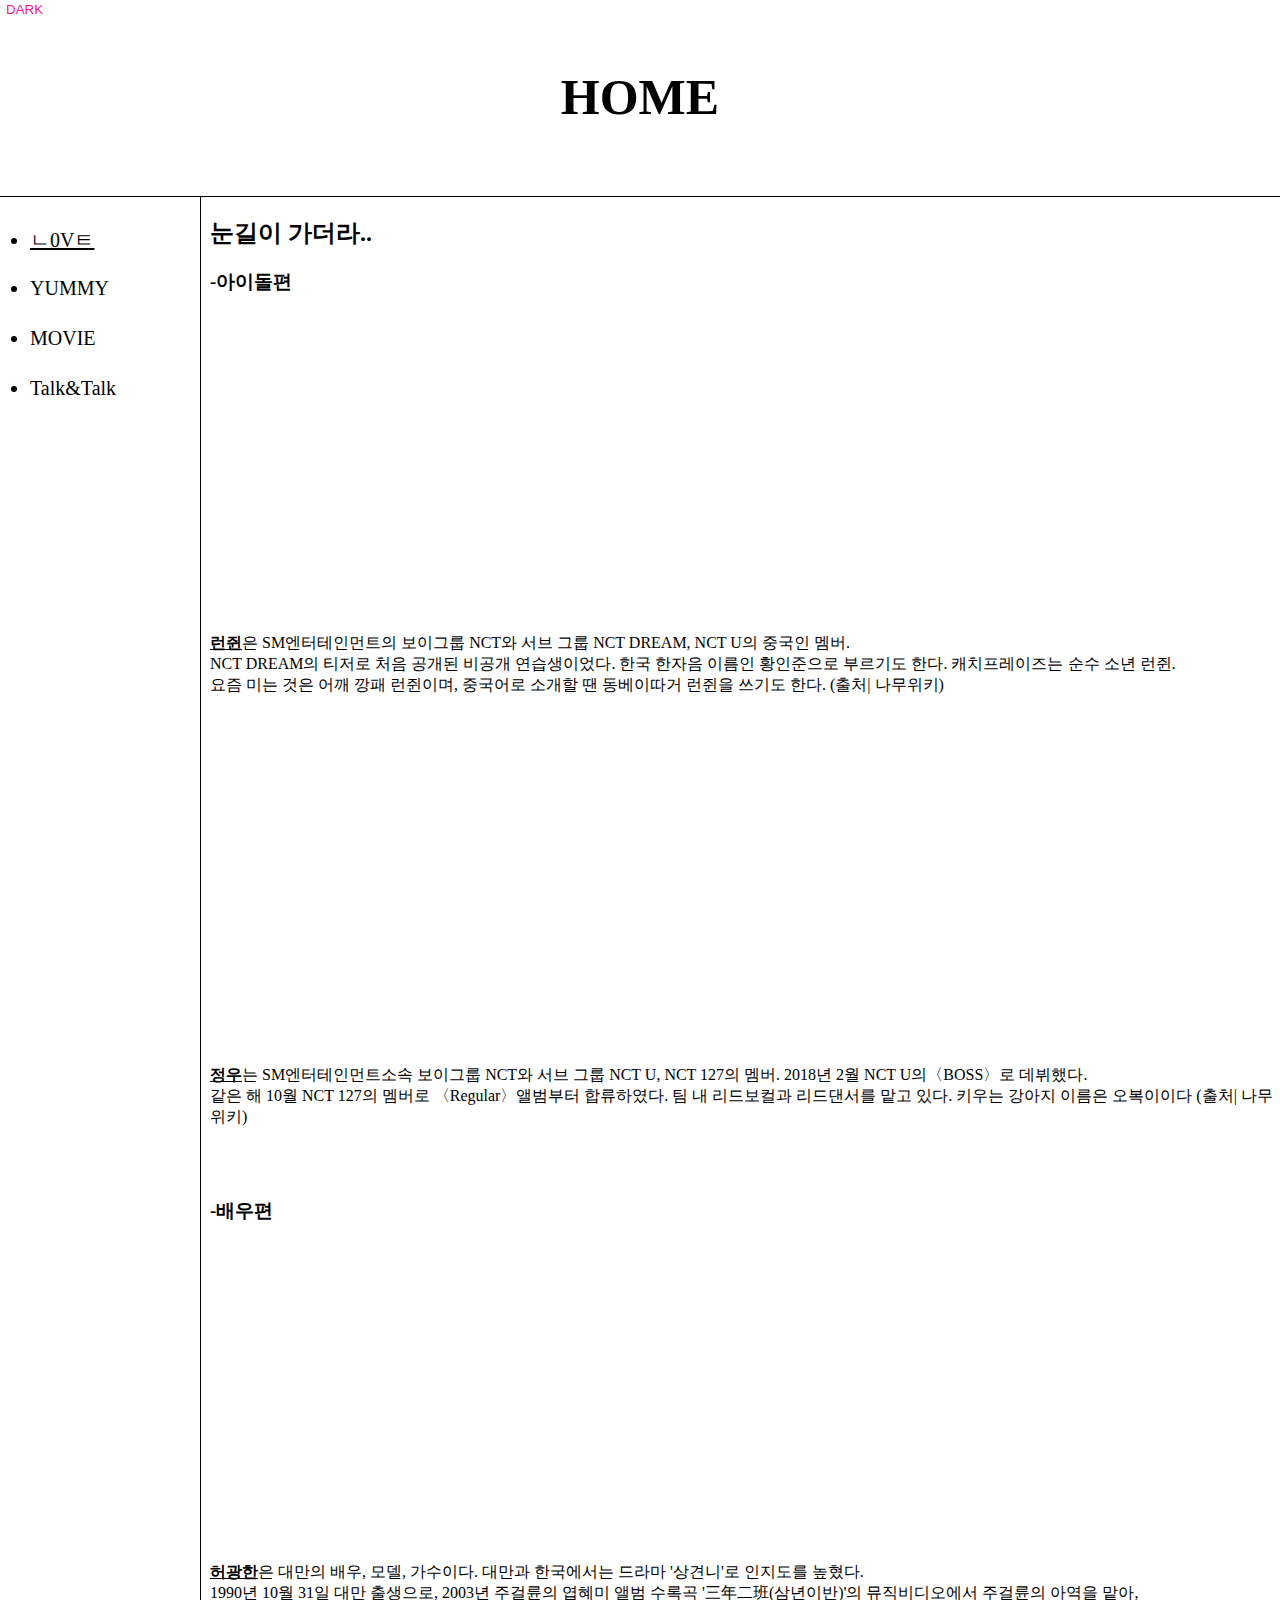
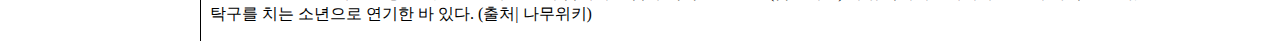
<file: 1.html>
<!DOCTYPE html>
<html>
<head>
  <title>리니세상</title>
  <meta charset="utf-8">
  <link rel="stylesheet" href="style.css">
  <style>
  #grid {
    grid-template-columns: 210px 1fr;
  }
  </style>
  <script src="colors.js"></script>
</head>
<body>
 <input type="button" value="DARK"
 onclick="handler(this);
">
  <h1><a href="index.html">HOME</a></h1>
    <div id="grid">
      <ul>
      <li><a href="1.html" style="text-decoration:underline;">ㄴ0Vㅌ</a></li>
      <li><a href="2.html">YUMMY</a></li>
      <li><a href="3.html">MOVIE</a></li>
      <li><a href="4.html">Talk&Talk</a></li>
      </ul>
      <div>
        <h2>눈길이 가더라..</h2>
        <h3>-아이돌편</h3>
        <p><iframe width="560" height="315" src="https://www.youtube.com/embed/EpSUlbPEf-g" title="YouTube video player" frameborder="0" allow="accelerometer; autoplay; clipboard-write; encrypted-media; gyroscope; picture-in-picture" allowfullscreen></iframe>
          <br><strong><u>런쥔</u></strong>은 SM엔터테인먼트의 보이그룹 NCT와 서브 그룹 NCT DREAM, NCT U의 중국인 멤버.<br>
          NCT DREAM의 티저로 처음 공개된 비공개 연습생이었다. 한국 한자음 이름인 황인준으로 부르기도 한다.
          캐치프레이즈는 <span>순수 소년</span> 런쥔.<br> 요즘 미는 것은 어깨 깡패 런쥔이며, 중국어로 소개할 땐 동베이따거 런쥔을 쓰기도 한다. (출처| 나무위키)</p><br>
          <p><iframe width="560" height="315" src="https://www.youtube.com/embed/hIsNHlTTlAU" title="YouTube video player" frameborder="0" allow="accelerometer; autoplay; clipboard-write; encrypted-media; gyroscope; picture-in-picture" allowfullscreen></iframe>
            <br><strong><u>정우</u></strong>는 SM엔터테인먼트소속 보이그룹 NCT와 서브 그룹 NCT U, NCT 127의 멤버.
            2018년 2월 NCT U의〈BOSS〉로 데뷔했다.<br>같은 해 10월 NCT 127의 멤버로 〈Regular〉앨범부터 합류하였다. 팀 내 리드보컬과 리드댄서를 맡고 있다. 키우는 강아지 이름은 <span>오복이</span>이다 (출처| 나무위키)</p><br><br>
          <h3>-배우편</h3>
        <p><iframe width="560" height="315" src="https://www.youtube.com/embed/o2Isx9AVXGw" title="YouTube video player" frameborder="0" allow="accelerometer; autoplay; clipboard-write; encrypted-media; gyroscope; picture-in-picture" allowfullscreen></iframe>
      <br><strong><u>허광한</u></strong>은 대만의 배우, 모델, 가수이다. 대만과 한국에서는 드라마 <span>'상견니'</span>로 인지도를 높혔다.<br>
      1990년 10월 31일 대만 출생으로, 2003년 주걸륜의 엽혜미 앨범 수록곡 '三年二班(삼년이반)'의 뮤직비디오에서 주걸륜의 아역을 맡아, <br>탁구를 치는 소년으로 연기한 바 있다. (출처| 나무위키)
        </p>
      </div>
  </div>
</body>
</file>
<file: style.css>
body {
     margin: 0px
  }
  a {
    color:black;
    text-decoration: none;
  }
  h1 {
    font-size: 50px;
    text-align: center;
    border-bottom: black 1px solid;
    padding: 70px;
    padding-top: 50px;
    margin:0px;
  }
 ul {
     width: 140px;
     padding: 30px;
     margin: 0px;
     border-right: black 1px solid;
  }
  li {
    height: 50px;
    font-size: 20px;
  }
  input {
    color: deeppink;
    background-color: white;
    border:0px;
    display: inline;
  }
  #grid {
    display: grid;
  }
  @media (max-width:1014px){
    h1 {
      border-bottom: none;
      font-size: 40px;
    }
    #grid {
      display: block;
    }
    ul {
      border-right: none;
    }
    li {
      font-size: 15px;
    }
  }
</file>
